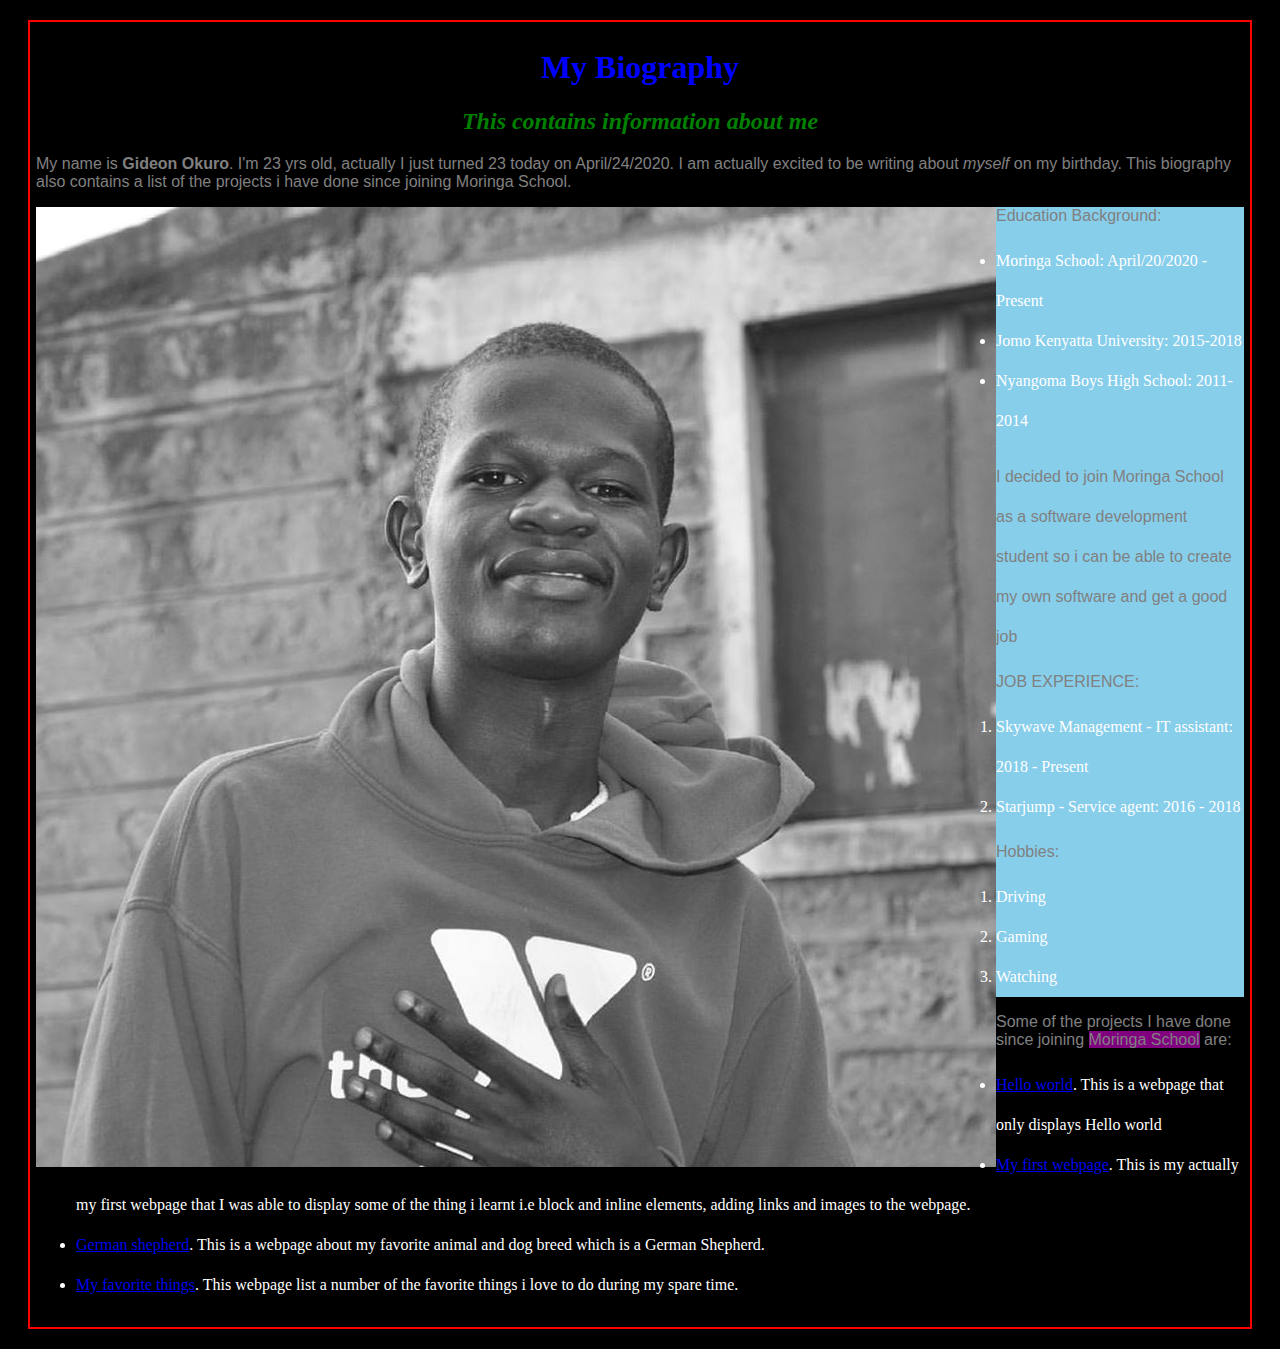
<file: index.html>
<!DOCTYPE html>
<html lang="en" dir="ltr">
  <head>
    <meta charset="utf-8">
    <title>MY BIOGRAPHY</title>
    <link href="css/style.css" rel="stylesheet" type="text/css" media="all">
  </head>
  <body>
    <div class="test-box">

    <h1>My Biography</h1>
    <h2>This contains information about me</h2>
    <p class="intro">My name is <strong>Gideon Okuro</strong>. I'm 23 yrs old, actually I just turned 23 today on April/24/2020. I am actually excited to be writing about <em>myself</em> on my birthday. This biography also contains a list of the projects i have done since joining Moringa School.</p>

    <img src="images/okuro.jpg" alt="Photo of Gideon Okuro">

     <div class="important">
    <p>Education Background:</p>
     <ul>
       <li>Moringa School: April/20/2020 - Present</li>
       <li>Jomo Kenyatta University: 2015-2018</li>
       <li>Nyangoma Boys High School: 2011-2014</li>
       <p>I decided to join Moringa School as a software development student so i can be able to create my own software and get a good job</p>
      </ul>

    <p>JOB EXPERIENCE:</p>
     <ol>
       <li>Skywave Management - IT assistant: 2018 - Present</li>
       <li>Starjump - Service agent: 2016 - 2018</li>
     </ol>

   <p>Hobbies:</p>
     <ol>
       <li>Driving</li>
       <li>Gaming</li>
       <li>Watching</li>
     </ol>
    </div>

   <p>Some of the projects I have done since joining <span class= "cat-climate"> Moringa School</span> are:</p>
      <ul>
        <li><a href="https://github.com/Okuro3499/hello-world.git">Hello world</a>. This is a webpage that only displays Hello world</li>
        <li><a href="https://github.com/Okuro3499/my-first-webpage.git">My first webpage</a>. This is my actually my first webpage that I was able to display some of the thing i learnt i.e block and inline elements, adding links and images to the webpage.</li>
        <li><a href="https://github.com/Okuro3499/german-shepherd.git">German shepherd</a>. This is a webpage about my favorite animal and dog breed which is a German Shepherd.</li>
        <li><a href="https://github.com/Okuro3499/my-favorite-things.git">My favorite things</a>. This webpage list a number of the favorite things i love to do during my spare time.</li>
      </ul>
  </div>

  </body>
</html>
</file>
<file: css/style.css>
h1 {
  color: blue;
  text-align: center;
  background-color: black;
}
h2 {
  color:green;
  font-style: italic;
  text-align: center;
}
body{
  background-color: black;
}
p {
  color: gray;
  font-family: sans-serif;
}
ul {
  color: white;
  line-height: 40px;
}
ol {
  color: white;
  line-height: 40px;
}
.important {
  background-color: skyblue;
}
.cat-climate {
  background-color: purple;
}
img {
  float: left;
}
.sidebar {
  width: 50%
  float: right;
}
.test-box {
  border: 2px solid red;
  padding: 6px;
  margin: 20px;
  background-color: black;
}
</file>
